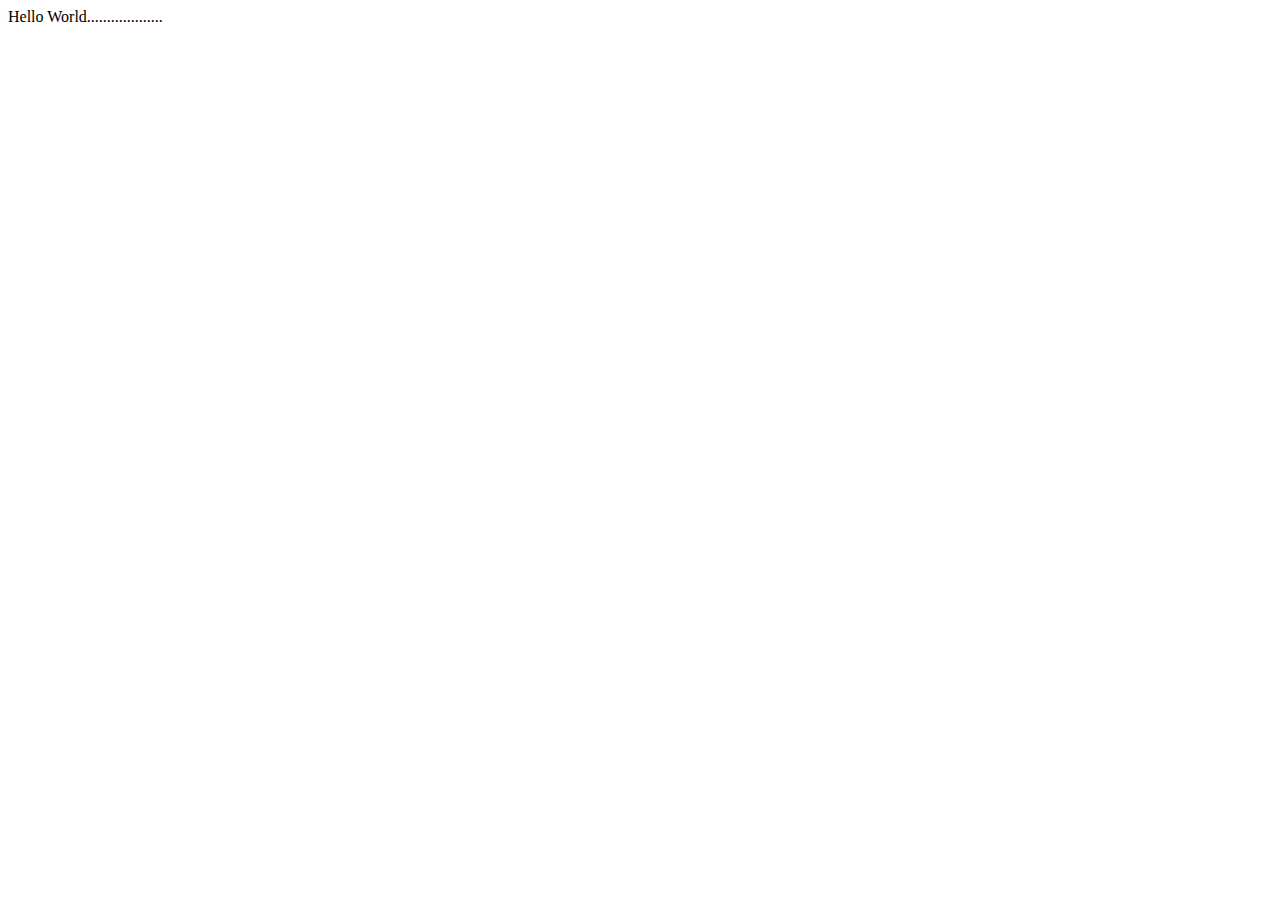
<file: Folder 1/index.html>
<!DOCTYPE html>
<html lang="en">
<head>
    <meta charset="UTF-8">
    <meta name="viewport" content="width=device-width, initial-scale=1.0">
    <title>Web Development</title>
</head>
<body>
    Hello World...................
</body>
</html>
</file>
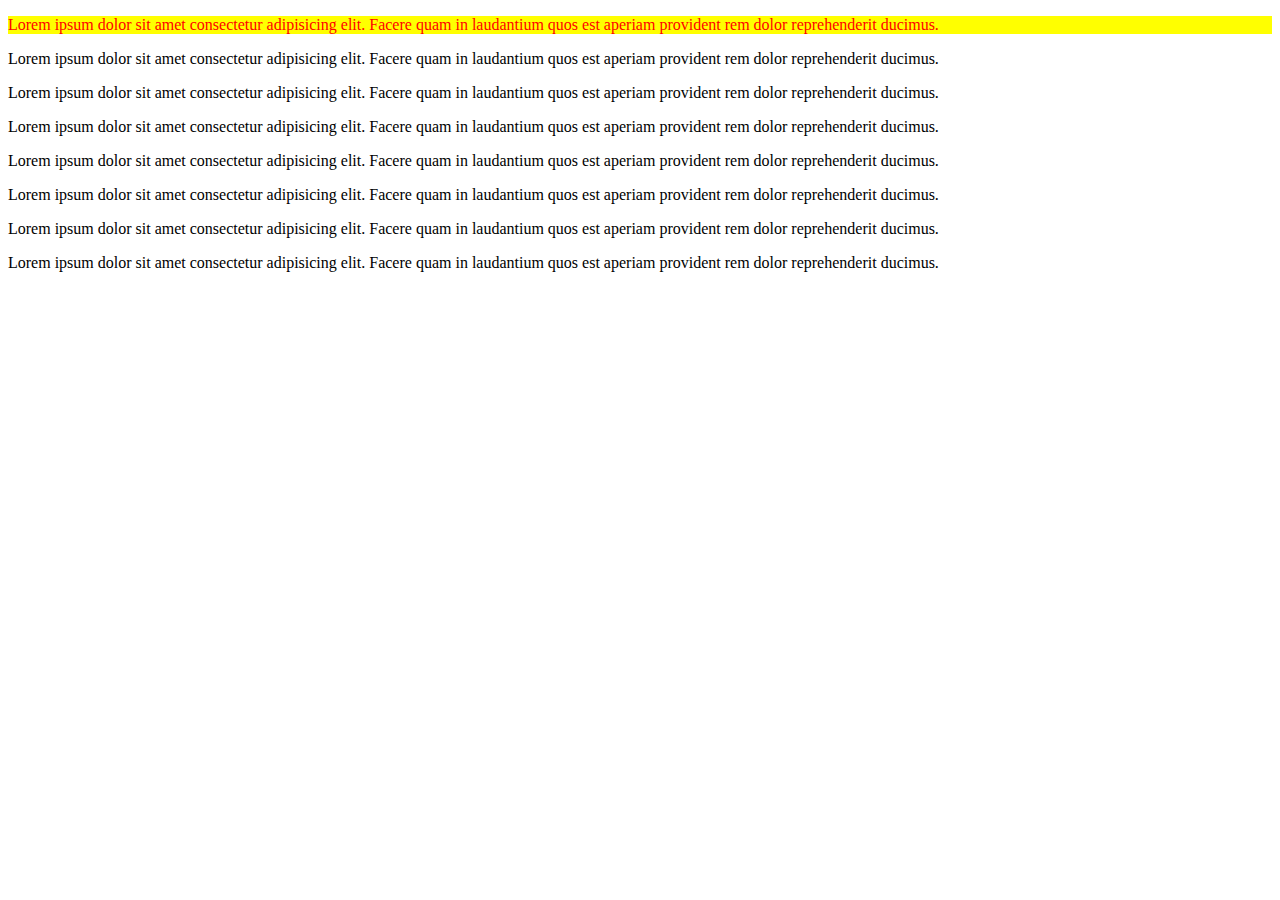
<file: Folder 10/index.html>
<!DOCTYPE html>
<html lang="en">
<head>
    <meta charset="UTF-8">
    <meta name="viewport" content="width=device-width, initial-scale=1.0">
    <title>Document</title>
    <link rel="stylesheet" href="style.css">
</head>
<body>
    <div>
        <p>Lorem ipsum dolor sit amet consectetur adipisicing elit. Facere quam in laudantium quos est aperiam provident rem dolor reprehenderit ducimus.</p>
        <p>Lorem ipsum dolor sit amet consectetur adipisicing elit. Facere quam in laudantium quos est aperiam provident rem dolor reprehenderit ducimus.</p>
        <p>Lorem ipsum dolor sit amet consectetur adipisicing elit. Facere quam in laudantium quos est aperiam provident rem dolor reprehenderit ducimus.</p>
        <p>Lorem ipsum dolor sit amet consectetur adipisicing elit. Facere quam in laudantium quos est aperiam provident rem dolor reprehenderit ducimus.</p>

    </div>
    <div>
        <p>Lorem ipsum dolor sit amet consectetur adipisicing elit. Facere quam in laudantium quos est aperiam provident rem dolor reprehenderit ducimus.</p>
        <p>Lorem ipsum dolor sit amet consectetur adipisicing elit. Facere quam in laudantium quos est aperiam provident rem dolor reprehenderit ducimus.</p>
        <p>Lorem ipsum dolor sit amet consectetur adipisicing elit. Facere quam in laudantium quos est aperiam provident rem dolor reprehenderit ducimus.</p>
        <p>Lorem ipsum dolor sit amet consectetur adipisicing elit. Facere quam in laudantium quos est aperiam provident rem dolor reprehenderit ducimus.</p>

    </div>
</body>
</html>
</file>
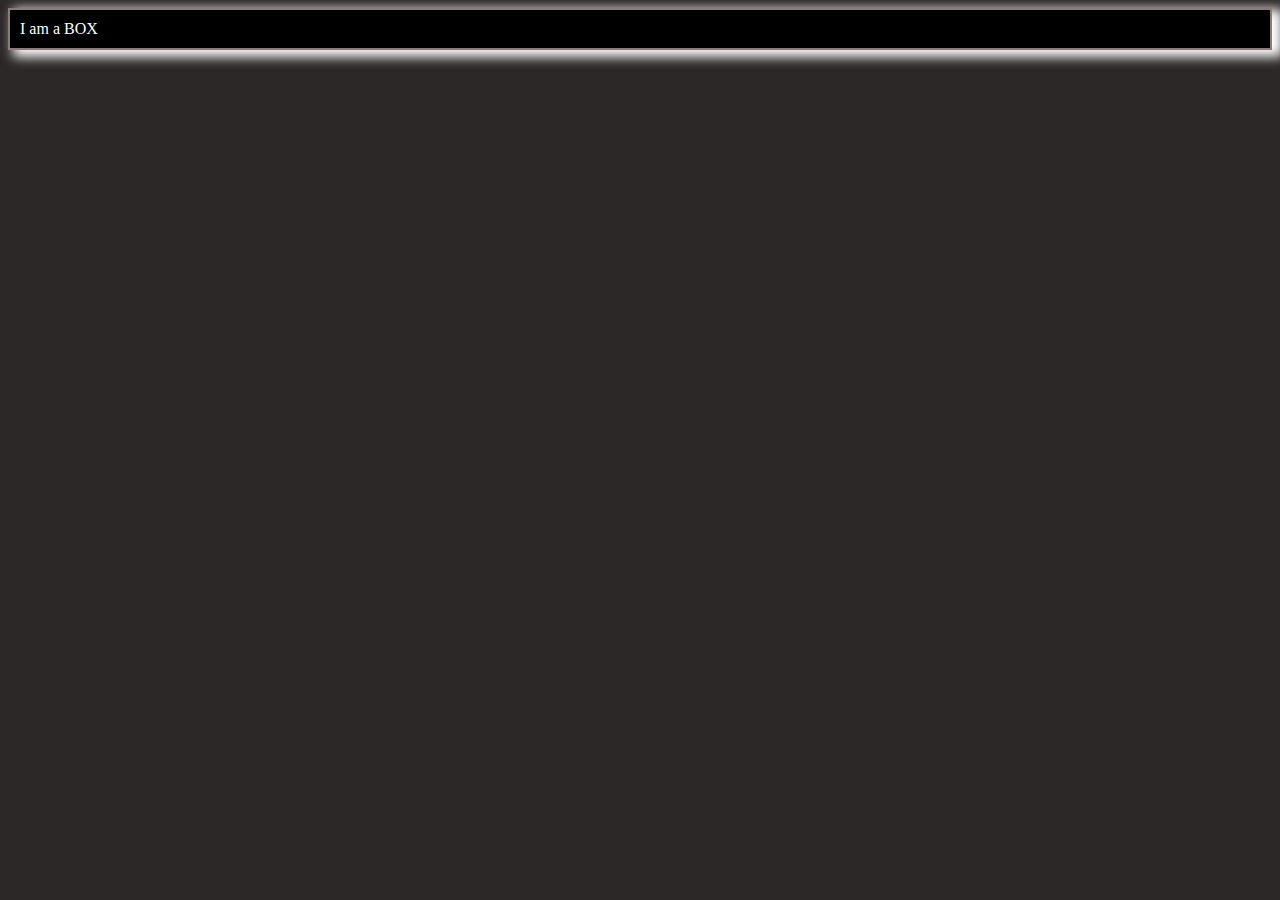
<file: Folder 11/index.html>
<!DOCTYPE html>
<html lang="en">
<head>
    <meta charset="UTF-8">
    <meta name="viewport" content="width=device-width, initial-scale=1.0">
    <title>Document</title>

    <style>
        body{
            background: #2c2828;
        }
        .box{
            background: black;
            color: white;
            border: 2px solid rgb(143, 122, 122);
            padding: 10px;
            box-shadow:  8px 4px 11px 3px;
        }
    </style>
</head>
<body>
    <div class="box">
        I am a BOX
    </div>
</body>
</html>
</file>
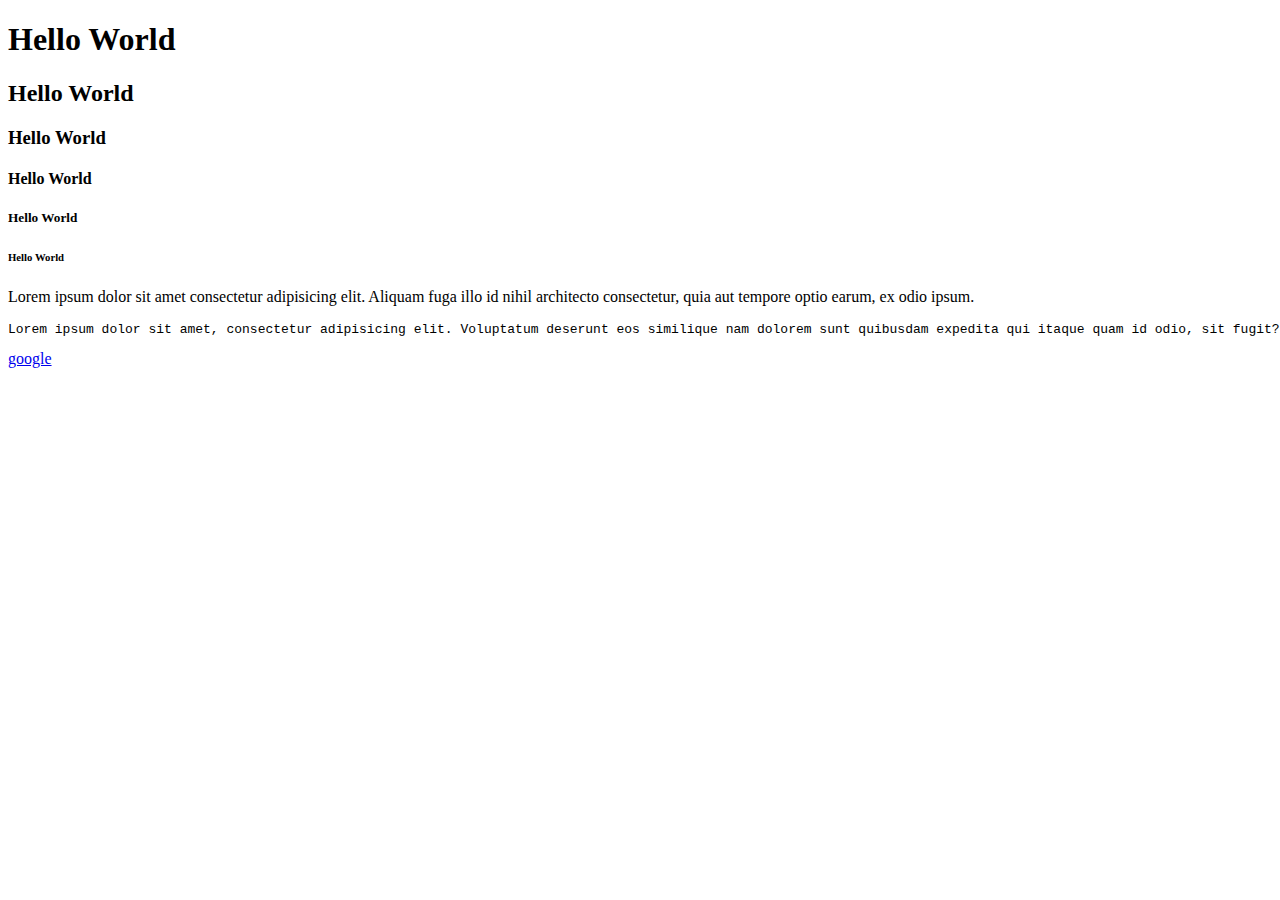
<file: Folder 3/index.html>
<!DOCTYPE html>
<html lang="en">
<head>
    <meta charset="UTF-8">
    <meta name="viewport" content="width=device-width, initial-scale=1.0">
    <title>Tags in HTML</title>
</head>
<body>
    <h1>Hello World</h1>
    <h2>Hello World</h2>
    <h3>Hello World</h3>
    <h4>Hello World</h4>
    <h5>Hello World</h5>
    <h6>Hello World</h6>
    
    <p>Lorem ipsum dolor sit amet consectetur adipisicing elit. Aliquam fuga illo id nihil architecto consectetur, quia aut tempore optio earum, ex odio ipsum.</p>

    <pre>Lorem ipsum dolor sit amet, consectetur adipisicing elit. Voluptatum deserunt eos similique nam dolorem sunt quibusdam expedita qui itaque quam id odio, sit fugit? Quia iusto nisi dolor, error, quas in, optio eum aperiam iste quae voluptatum tempore distinctio odio blanditiis? Officiis esse unde quod rerum provident placeat et sapiente!</pre>

    <a href="https://www.google.com" target="_blank">google</a>
</body>
</html>
</file>
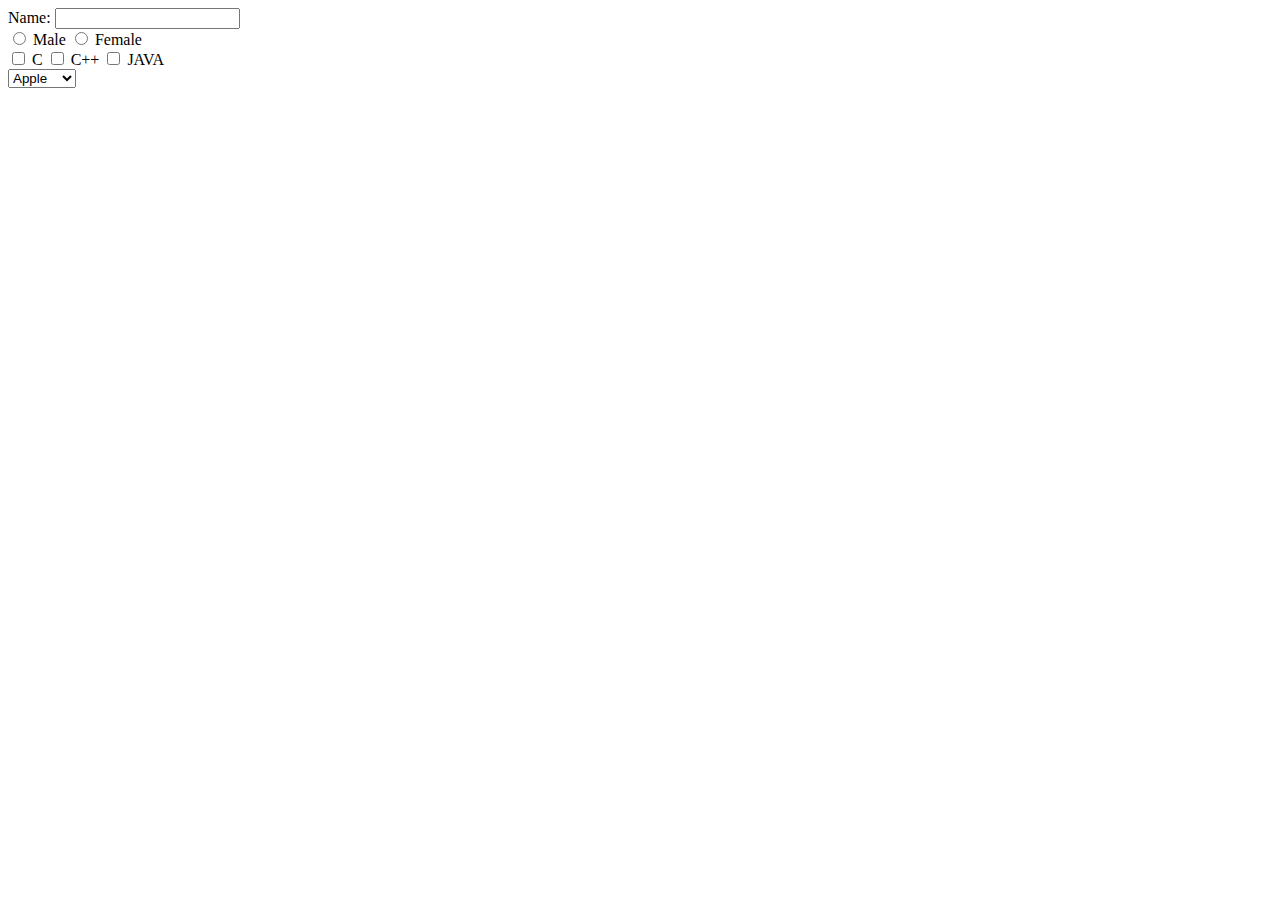
<file: Folder 5/index.html>
<!DOCTYPE html>
<html lang="en">
<head>
    <meta charset="UTF-8">
    <meta name="viewport" content="width=device-width, initial-scale=1.0">
    <title>Forms & Tags</title>
</head>
<body>
    <form action="post">
        <div>
            <label for="name">Name: </label>
            <input type="text" id="name">
        </div>
        <div>
            <input type="radio" name="gender" id="male">
            <label for="male">Male</label>

            <input type="radio" name="gender" id="female">
            <label for="female">Female</label>
        </div>
        <div>
            <input type="checkbox" name="subject" id="c">
            <label for="c">C</label>

            <input type="checkbox" name="subject" id="c++">
            <label for="c++">C++</label>

            <input type="checkbox" name="subject" id="java">
            <label for="java">JAVA</label>
        </div>
        <div>
            <select name="fruits">
                <option value="apple">Apple</option>
                <option value="banana">Banana</option>
                <option value="cherry">Cherry</option>
          </select>
        </div>
    </form>
</body>
</html>
</file>
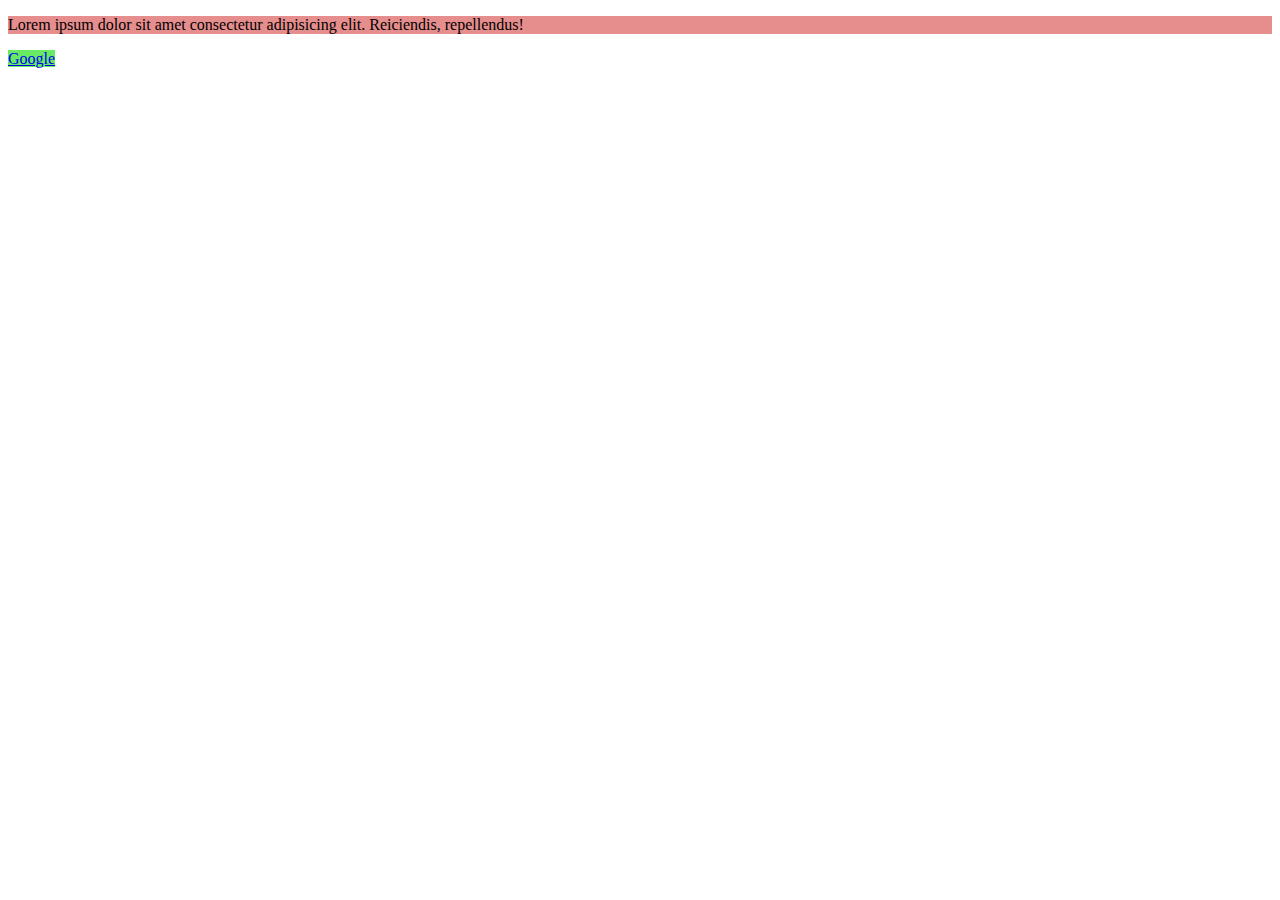
<file: Folder 6/index.html>
<!DOCTYPE html>
<html lang="en">
<head>
    <meta charset="UTF-8">
    <meta name="viewport" content="width=device-width, initial-scale=1.0">
    <title>Inline & Block Elements</title>
    <link rel="stylesheet" href="style.css">
</head>
<body>
    <p>Lorem ipsum dolor sit amet consectetur adipisicing elit. Reiciendis, repellendus!</p>
    <a href="https::/google.com">Google</a>
</body>
</html>
</file>
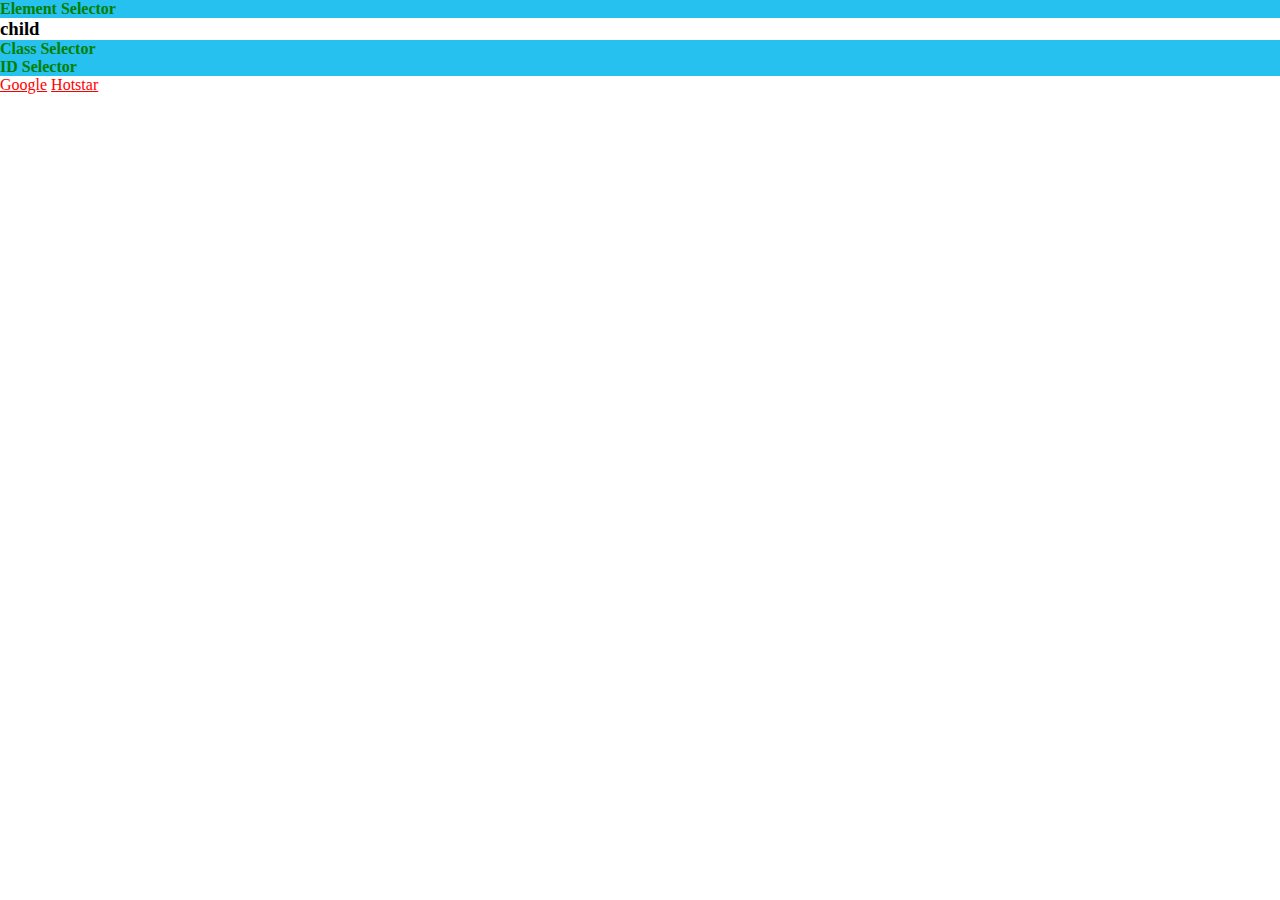
<file: Folder 8/index.html>
<!DOCTYPE html>
<html lang="en">
<head>
    <meta charset="UTF-8">
    <meta name="viewport" content="width=device-width, initial-scale=1.0">
    <title>CSS Selectors</title>
    <link rel="stylesheet" href="style.css">
</head>
<body>
    <div>
        <h4>Element Selector</h4>
        <h3>child</h3>
    </div>
    <div class="class">
        <h4>Class Selector</h4>
    </div>
    <div id="id">
        <h4>ID Selector</h4>
    </div>




    <div>
        <a href="https://www.netflix.com" target="_blank">Google</a>
        <a href="https://www.hotstar2.com" target="_blank">Hotstar</a>
        
    </div>
</body>
</html>
</file>
<file: Folder 10/style.css>
div:first-child :first-child{
    background-color: yellow;
    color: red;
}
</file>
<file: Folder 6/style.css>
p{
    background: rgb(230, 141, 141);
}
a{
    background: rgb(104, 235, 99);
}
</file>
<file: Folder 8/style.css>
*{
    margin: 0;
    padding: 0;
}


div{
    /* color: rgb(196, 61, 61); */
    /* background: red; */
}
.class{
    /* background: #000; */
}
#id{
    /* background: rgb(44, 138, 141); */
}

div > h4{
    color: green;
    background: rgb(39, 193, 240);
}

a:link{
    color: rgb(255, 0, 0);
}
a:visited{
    color: rgb(0, 0, 0);
}
a:active{
    background: green;
}
</file>
